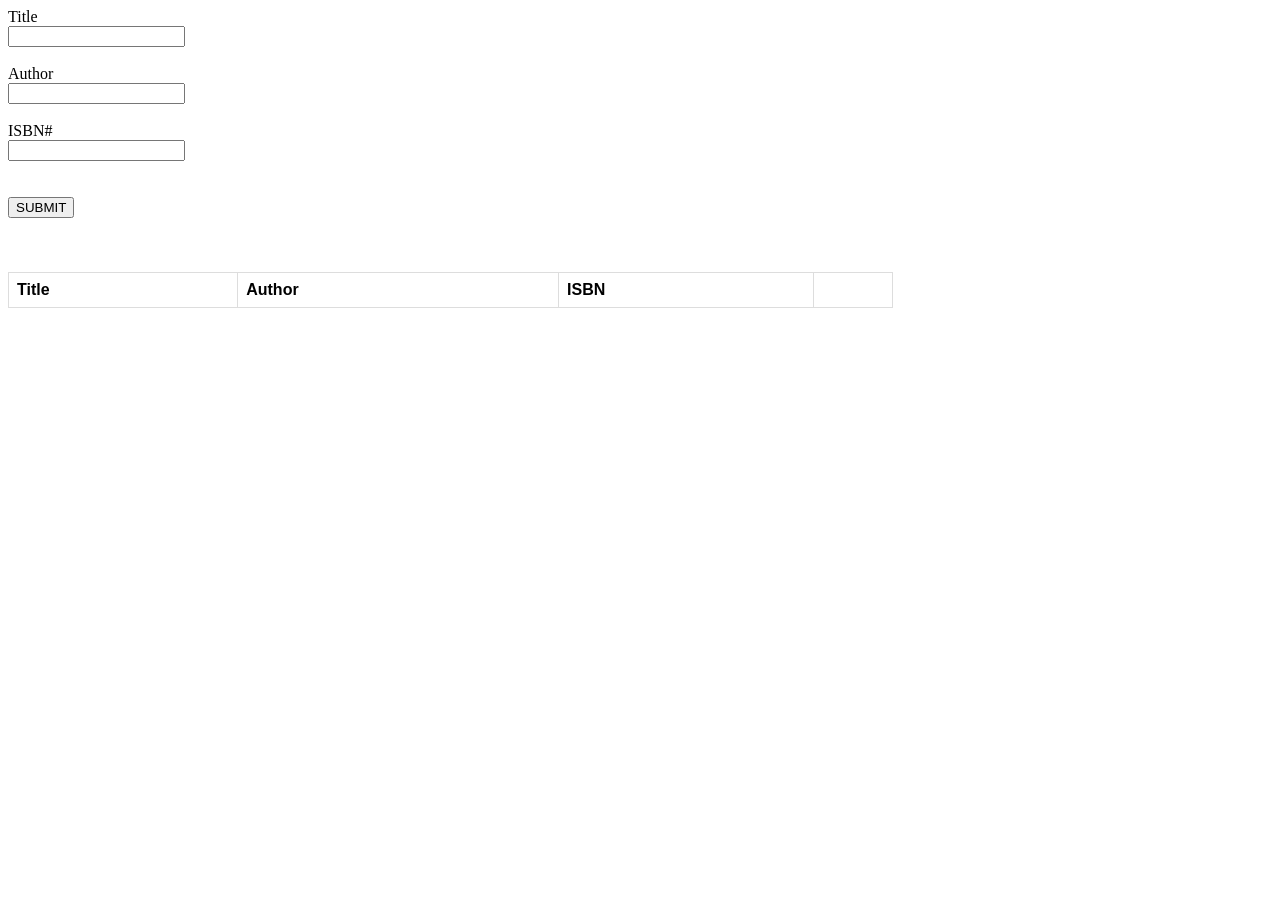
<file: index.html>
<!DOCTYPE html>
<html lang="en">
<head>
    <meta charset="UTF-8">
    <meta http-equiv="X-UA-Compatible" content="IE=edge">
    <meta name="viewport" content="width=device-width, initial-scale=1.0">
    <link rel="stylesheet" href="style.css">
    <title>Books</title>
</head>
<body>
    <form>
        <span>Title</span><br>
        <input type="text" name="title" id="title"><br><br>
        <span>Author</span><br>
        <input type="text" name="author" id="author"><br><br>
        <span>ISBN#</span><br>
        <input type="number" name="isbn" id="isbn">
    </form>
    <br><br>
    <button id="subBtn" type="submit" onclick="">SUBMIT</button>
    <br><br><br><br>


    <table id="bTable">
        <tr>
            <th>Title</th>
            <th>Author</th>
            <th>ISBN</th>
            <th></th>
        </tr>
        
    </table>

    <script src="app2.js"></script>
</body>
</html>
</file>
<file: style.css>
table {
  font-family: arial, sans-serif;
  border-collapse: collapse;
  width: 70%;
}

td, th {
  border: 1px solid #dddddd;
  text-align: left;
  padding: 8px;
}

tr:nth-child(even) {
  background-color: #dddddd;
}
</file>
